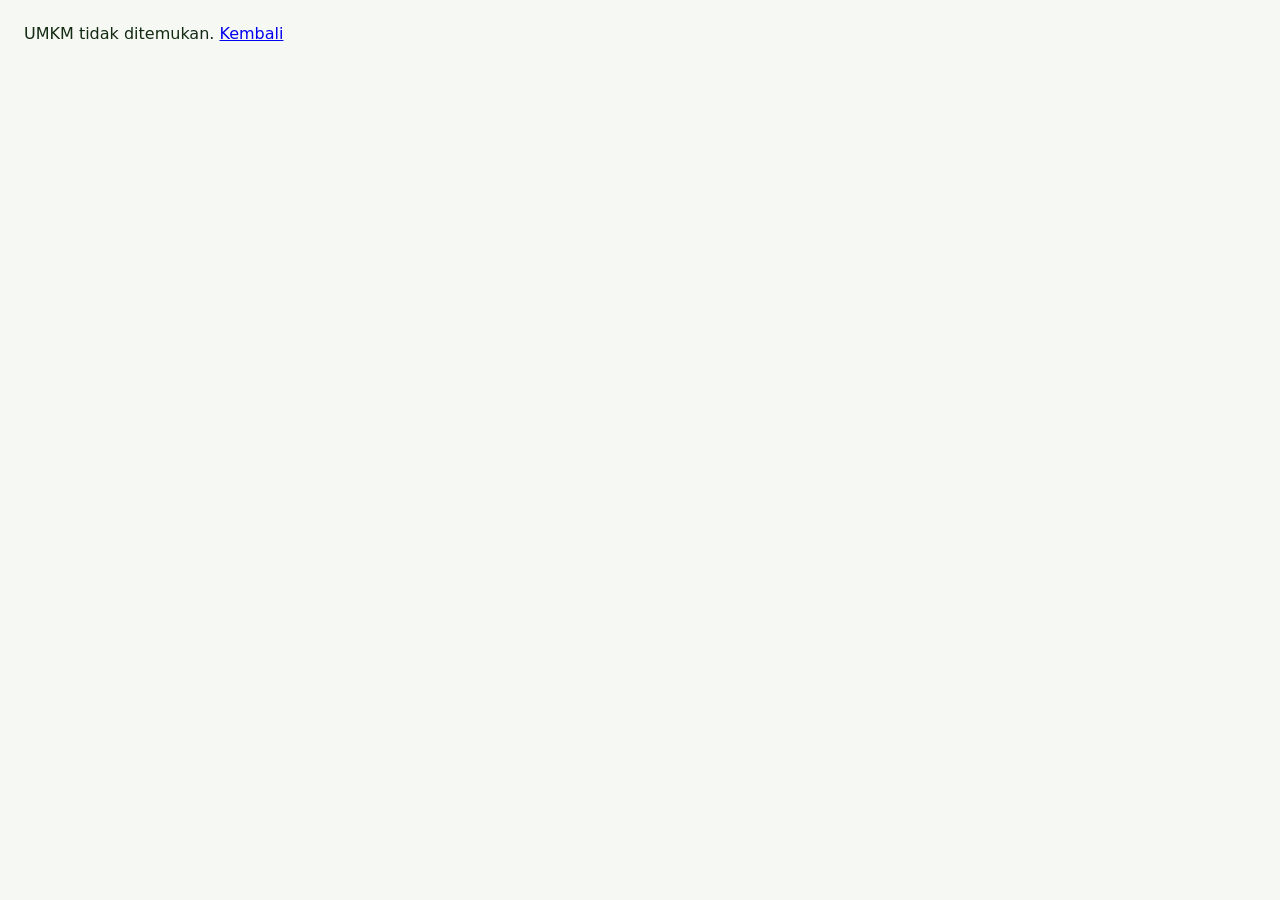
<file: detail.html>
<!doctype html>
<html lang="id">
<head>
  <meta charset="UTF-8" />
  <meta name="viewport" content="width=device-width, initial-scale=1.0"/>
  <title>Detail UMKM</title>
  <link rel="stylesheet" href="style.css" />
</head>
<body class="detail-page">

  <header class="detail-top">
    <a class="back-btn" href="index.html#daftar">← Kembali</a>
    <a class="back-btn ghost" href="index.html#home">Home</a>
  </header>

  <main class="detail-wrap">

    <!-- Slider -->
    <section id="detailSlider" class="detail-slider"></section>

    <!-- Nama + alamat -->
    <section class="detail-title">
      <h1 id="detailName">Nama UMKM</h1>
      <p id="detailAddr" class="detail-addr">Alamat lengkap</p>
    </section>

    <!-- Deskripsi panjang -->
    <section class="detail-section">
      <h2>Deskripsi</h2>
      <p id="detailDesc" class="detail-desc"></p>
    </section>

<!-- Produk unggulan (harga tampil di deskripsi) -->
<section class="detail-section">
  <h2>Produk unggulan</h2>
  <div id="produkList" class="produk-list"></div>
</section>

    <!-- Review -->
    <section class="detail-section">
      <h2>Apa kata mereka tentang UMKM ini?</h2>
      <div id="reviewList" class="review-list"></div>
    </section>

    <!-- CTA Pesan -->
    <section class="cta">
      <h2 id="ctaTitle">Pesan “Nama UMKM”</h2>
      <p class="muted" style="margin-top:6px">Klik tombol di bawah untuk memesan atau bertanya.</p>
      <div class="cta-buttons icons">
  <a id="ctaWa" class="icon-link" target="_blank" rel="noopener" aria-label="WhatsApp">
    <!-- WhatsApp icon -->
    <svg viewBox="0 0 32 32" aria-hidden="true">
      <path d="M19.11 17.53c-.27-.14-1.6-.79-1.84-.88-.25-.09-.43-.14-.61.14-.18.27-.7.88-.86 1.06-.16.18-.32.2-.59.07-.27-.14-1.14-.42-2.17-1.33-.8-.71-1.34-1.59-1.5-1.86-.16-.27-.02-.42.12-.56.13-.13.27-.32.41-.48.14-.16.18-.27.27-.45.09-.18.05-.34-.02-.48-.07-.14-.61-1.47-.84-2.02-.22-.53-.45-.46-.61-.47l-.52-.01c-.18 0-.48.07-.73.34-.25.27-.95.93-.95 2.27 0 1.34.98 2.63 1.11 2.81.14.18 1.93 2.95 4.67 4.13.65.28 1.15.45 1.55.58.65.21 1.24.18 1.71.11.52-.08 1.6-.65 1.83-1.28.23-.63.23-1.17.16-1.28-.07-.11-.25-.18-.52-.32z"/>
      <path d="M16 3C8.83 3 3 8.83 3 16c0 2.29.6 4.44 1.65 6.3L3 29l6.86-1.59A12.94 12.94 0 0 0 16 29c7.17 0 13-5.83 13-13S23.17 3 16 3zm0 23.5c-2.04 0-3.93-.6-5.52-1.63l-.39-.25-4.07.94.96-3.96-.26-.41A10.43 10.43 0 0 1 5.5 16C5.5 10.21 10.21 5.5 16 5.5S26.5 10.21 26.5 16 21.79 26.5 16 26.5z"/>
    </svg>
  </a>

  <a id="ctaIg" class="icon-link" target="_blank" rel="noopener" aria-label="Instagram">
    <!-- Instagram icon -->
    <svg viewBox="0 0 24 24" aria-hidden="true">
      <path d="M7 2h10a5 5 0 0 1 5 5v10a5 5 0 0 1-5 5H7a5 5 0 0 1-5-5V7a5 5 0 0 1 5-5zm10 2H7a3 3 0 0 0-3 3v10a3 3 0 0 0 3 3h10a3 3 0 0 0 3-3V7a3 3 0 0 0-3-3z"/>
      <path d="M12 7a5 5 0 1 1 0 10 5 5 0 0 1 0-10zm0 2a3 3 0 1 0 0 6 3 3 0 0 0 0-6z"/>
      <circle cx="17.5" cy="6.5" r="1"/>
    </svg>
  </a>

  <a id="ctaMaps" class="icon-link" target="_blank" rel="noopener" aria-label="Lokasi (Google Maps)">
    <!-- Map pin icon -->
    <svg viewBox="0 0 24 24" aria-hidden="true">
      <path d="M12 22s7-4.44 7-11a7 7 0 1 0-14 0c0 6.56 7 11 7 11zm0-9.2A2.8 2.8 0 1 1 12 7.2a2.8 2.8 0 0 1 0 5.6z"/>
    </svg>
  </a>
</div>
    </section>

  </main>

  <script src="data.js"></script>
  <script src="detail.js"></script>
</body>
</html>
</file>
<file: style.css>
:root{
  --bg: #F6F8F3;
  --card: #FFFFFF;
  --text: #132A13;
  --muted: #31572C;
  --accent: #4F772D;
  --accent2:#90A955;
  --highlight: #ECF39E;
  --shadow: 0 12px 30px rgba(19,42,19,.12);
  --radius: 18px;
}

*{ box-sizing:border-box; }
html{ scroll-behavior:smooth; }
body{
  margin:0;
  font-family: ui-sans-serif, system-ui, -apple-system, Segoe UI, Roboto, Arial;
  color:var(--text);
  background:var(--bg);
}

/* Intro overlay */
#introOverlay{
  position:fixed; inset:0;
  background: linear-gradient(120deg, var(--accent), var(--accent2));
  z-index:9999;
  opacity:1;
  pointer-events:none;
  transition: opacity 1.2s ease;
}
#introOverlay.hide{ opacity:0; }

/* Navbar */
/* ===== FLOATING NAVBAR (PILL) ===== */
.navbar{
  position: fixed;          /* floating di atas */
  top: 16px;
  left: 50%;
  transform: translateX(-50%);
  z-index: 9999;

  width: min(1000px, calc(100% - 24px));
  padding: 6px 18px;

  border-radius: 999px;
  background: rgba(255,255,255,.75);
  backdrop-filter: blur(12px);
  -webkit-backdrop-filter: blur(12px);

  border: 1px solid rgba(19,42,19,.12);
  box-shadow: 0 18px 40px rgba(19,42,19,.18);

  display:flex;
  align-items:center;
  justify-content:space-between;
  gap: 14px;
}

/* Biar hero gak ketutup navbar fixed */
.hero-bg{ padding-top: 92px; }  /* atau body padding-top */
.brand{
  display: flex;
  align-items: center;
}

/* logo */
.brand-logo{
  height: 70px;      /* ukuran aman navbar */
  width: auto;       /* jaga proporsi */
  display: block;
}


.navlinks{
  display:flex; gap:18px;
}
.navlinks a{
  text-decoration:none;
  color:var(--text);
  font-weight:600;
  opacity:.85;
}
.navlinks a:hover{ opacity:1; color:var(--accent); }

.btn-call{
  text-decoration:none;
  padding:10px 14px;
  border:2px solid var(--accent);
  border-radius:999px;
  color:var(--accent);
  font-weight:800;
}

/* Sections */
.section{
  max-width:1100px;
  margin:0 auto;
  padding:44px 18px;
}
.section-head h2{
  margin:0 0 6px 0;
  font-size:30px;
}
.section-head p{ margin:0; color:var(--muted); }

.map-head{
  margin-bottom: 18px;
}

.section-badge{
  display:inline-block;
  margin-bottom: 8px;
  padding: 6px 14px;
  border-radius: 999px;
  background: #ECF39E;
  color: #31572C;
  font-weight: 800;
  font-size: 13px;
  letter-spacing: .4px;
}

.map-head h2{
  font-size: 44px;
  font-weight: 900;
  margin: 0 0 6px;
  color: #132A13;
}

/* Hero */
.hero{
  position:relative;
  padding: 0;            /* biar full */
  max-width: none;       /* lepas dari batas 1100px */
  margin: 0;
}

.hero-bg{
  height: 92vh;          /* full layar */
  min-height: 560px;
  border-radius: 0;      /* hilangin rounded */
  width: 100%;
  background:
    linear-gradient(rgba(0,0,0,.45), rgba(0,0,0,.25)),
    url("img/hero.jpg"); /* foto kamu */
  background-size: cover;
  background-position: center;
  box-shadow: none;
  position: relative; 
  z-index: 1; 
  overflow: hidden;

}

.hero-content{
  position:absolute;
  left:50%;
  top:50%;
  transform:translate(-50%,-40%);
  width:min(860px, 92%);
  text-align:center;
  color:#fff;
  z-index: 3;
}
.hero{
  position: relative;
  min-height: 100vh;
  overflow: hidden;
  background:#0f2e1c;
}

/* video */
.hero-video{
  position:absolute;
  inset:0;
  width:100%;
  height:100%;
  object-fit:cover;
  z-index:0;
}

.hero-bg::after{
  content:"";
  position:absolute;
  inset:0;
  background: linear-gradient(rgba(0,0,0,.35), rgba(0,0,0,.20));
  z-index: 1;
}

/* overlay biar teks kebaca */
.hero-overlay{
  position:absolute;
  inset:0;
  background:
    linear-gradient(
      to bottom,
      rgba(18,46,28,.35),
      rgba(18,46,28,.75)
    );
  z-index:1;
}

/* konten di atas video */
.hero-content{ position:absolute; z-index: 3; }
.orn{ z-index: 2; }

  .hero{
    background:
      linear-gradient(
        to bottom,
        rgba(18,46,28,.55),
        rgba(18,46,28,.85)
      ),
      url("img/hero-fallback.jpg") center/cover no-repeat;
  }

.badge{
  display:inline-block;
  background: rgba(255,255,255,.18);
  border:1px solid rgba(255,255,255,.25);
  padding:7px 12px;
  border-radius:999px;
  margin:0 0 10px;
}
.hero h1{
  margin:0;
  font-size:52px;
  line-height:1.05;
  letter-spacing:-.8px;
  animation: shimmerMove 6s linear infinite;
}
.shimmer-text{
  background: linear-gradient(
    110deg,
    #31572C 25%,   /* Hunter Green */
    #ECF39E 45%,   /* Lime Cream */
    #ffffff 50%,
    #ECF39E 55%,
    #31572C 75%
  );
  background-size: 250% 100%;
  background-position: 0% center;

  -webkit-background-clip: text;
  background-clip: text;
  color: transparent;

  animation: shimmerMove 3.5s linear infinite;
}

@keyframes shimmerMove{
  from{ background-position: 0% center; }
  to{ background-position: 250% center; }
}

.subtitle{
  margin:14px auto 0;
  max-width:640px;
  color: rgba(255,255,255,.92);
}
.hero-actions{
  margin-top:20px;
  display:flex;
  gap:12px;
  justify-content:center;
  flex-wrap:wrap;
}
.btn{
  text-decoration:none;
  display:inline-block;
  padding:12px 16px;
  border-radius:999px;
  font-weight:800;
}
.btn.primary{
  background: var(--accent);
  color:#fff;
}
.btn.ghost{
  background: rgba(255,255,255,.15);
  border: 1px solid rgba(255,255,255,.35);
  color:#fff;
}

/* Map */
.map-layout{
  margin-top:18px;
  display:grid;
  grid-template-columns: 1.3fr .7fr;
  gap:16px;
  align-items:stretch;
}
#map{
  height: 460px;
  width: 100%;
  border-radius: var(--radius);
  overflow: hidden;
  box-shadow: var(--shadow);
}
#map,
.leaflet-container{
  position: relative;
  z-index: 1;
}
/* khusus layer-layer leaflet (kadang tinggi) */
.leaflet-pane{ z-index: 1 !important; }
.leaflet-top,
.leaflet-bottom{ z-index: 2 !important; } /* control +/- masih tampil */
.map-side{
  display:flex;
  flex-direction:column;
  gap:16px;
  height: 460px;
}
/* =========================
   LEGEND CARD (GLASS)
========================= */

.side-card.legend-card{
  background: rgba(255,255,255,.72);
  backdrop-filter: blur(12px);
  -webkit-backdrop-filter: blur(12px);

  border-radius: 22px;
  padding: 18px;
  border: 1px solid rgba(255,255,255,.6);
  box-shadow: 0 20px 45px rgba(0,0,0,.08);

  display: flex;
  flex-direction: column;
  gap: 14px;

  height: 100%; /* biar ngikut tinggi peta */
}

/* Judul */
.side-card.legend-card h3{
  margin: 0;
  font-size: 22px;
  font-weight: 800;
  color: #1f2d16;
}

/* Deskripsi */
.legend-desc{
  margin: 0;
  font-size: 14px;
  color: #4a5a45;
}

/* List wrapper */
.legend-list{
  display: flex;
  flex-direction: column;
  gap: 12px;
}

/* =========================
   LEGEND ITEM
========================= */

.legend-item{
  display: flex;
  gap: 12px;
  align-items: flex-start;

  padding: 12px 14px;
  border-radius: 16px;

  background: rgba(255,255,255,.58);
  border: 1px solid rgba(0,0,0,.05);

  cursor: pointer;
  transition: all .18s ease;
}

.legend-item:hover{
  background: rgba(255,255,255,.85);
  transform: translateY(-2px);
  box-shadow: 0 8px 20px rgba(0,0,0,.08);
}

/* Icon */
.legend-ico{
  width: 34px;
  height: 34px;
  object-fit: contain;
  flex-shrink: 0;
  margin-top: 2px;
}

/* Text */
.legend-title{
  margin: 0;
  font-weight: 800;
  font-size: 15px;
  color: #182512;
}

.legend-sub{
  margin: 2px 0 0;
  font-size: 13px;
  color: #5f6f5a;
}

/* List UMKM */
.umkm-list{
  display:flex;
  flex-direction:column;
  gap:18px;
  margin-top:18px;
}
.umkm-card{
  display:grid;
  grid-template-columns: 1fr 1fr;
  gap:18px;
  background: var(--card);
  border-radius: 22px;
  padding:18px;
  box-shadow: var(--shadow);
  align-items:center;
}
.umkm-card.reverse{ direction: rtl; }
.umkm-card.reverse > *{ direction:ltr; }

.umkm-text h3{ margin:0 0 8px; font-size:24px; }
.kv{
  display:flex; flex-wrap:wrap; gap:10px;
  margin:10px 0 0;
  color:var(--muted);
  font-size:14px;
}
.pill{
  border:1px solid rgba(0,0,0,.08);
  padding:6px 10px;
  border-radius:999px;
  background:#fff;
}

.umkm-actions{
  margin-top:14px;
  display:flex;
  gap:10px;
  flex-wrap:wrap;
}
.btn-small{
  border:none;
  padding:10px 12px;
  border-radius: 12px;
  font-weight:800;
  cursor:pointer;
}
.btn-small.primary{
  background: var(--accent);
  color:#fff;
}
.btn-small.outline{
  background: transparent;
  border: 2px solid var(--accent2); /* Palm Leaf */
  color: var(--accent);
}
.link-btn{ display:inline-block; text-decoration:none; }

.umkm-cta{
  margin: 60px auto 0;
  max-width: 900px;
  padding: 28px;
  text-align: center;

  background: rgba(255,255,255,.7);
  backdrop-filter: blur(10px);
  border-radius: 24px;
  box-shadow: 0 20px 40px rgba(0,0,0,.08);
}

.umkm-cta h3{
  margin: 0 0 10px;
  font-size: 24px;
}

.umkm-cta p{
  margin: 0 0 18px;
  color: var(--muted);
}

/* ===== RIGHT ALIGNED SECTION HEAD ===== */
.list-head{
  text-align: right;
  margin-bottom: 18px;
}

/* badge kanan */
.section-badge.right{
  margin-left: auto;
  margin-right: 0;
}

/* judul kanan */
.list-head h2{
  font-size: 48px;
  font-weight: 900;
  color: #132A13;
  margin: 0 0 6px;
  position: relative;
  display: inline-block;
}

/* underline dari kanan */
.list-head h2::after{
  content:"";
  position:absolute;
  right:0;
  bottom:-6px;
  width: 70%;
  height: 6px;
  border-radius: 999px;
  background: linear-gradient(
    90deg,
    #ECF39E,
    #4F772D
  );
}

/* paragraf kanan */
.list-head p{
  margin: 0;
  color: var(--muted);
}

/* wrapper kanan */
.section-head.right{
  text-align: right;
  margin-bottom: 24px;
}

/* judul */
.fancy-title{
  font-size: px;
  font-weight: 900;
  color: #132A13; /* Evergreen */
  margin: 0;
  position: relative;
  display: inline-block;
}

/* underline gradasi */
.fancy-title::after{
  content:"";
  position:absolute;
  right:0;
  bottom:-10px;
  width: 65%;
  height: 6px;
  border-radius: 999px;
  background: linear-gradient(
    90deg,
    #ECF39E, /* Lime Cream */
    #90A955, /* Palm Leaf */
    #4F772D, /* Fern */
    #31572C  /* Hunter Green */
  );
}

/* deskripsi */
.section-desc{
  margin-top: 16px;
  color: #4F772D;
  font-size: 16px;
}

/* wrapper kanan */
.section-head.right{
  text-align: right;
  margin-bottom: 24px;
}

/* judul */
.fancy-title{
  font-size: 48px;
  font-weight: 900;
  color: #132A13; /* Evergreen */
  margin: 0;
  position: relative;
  display: inline-block;
}

/* underline gradasi */
.fancy-title::after{
  content:"";
  position:absolute;
  right:0;
  bottom:-10px;
  width: 65%;
  height: 6px;
  border-radius: 999px;
  background: linear-gradient(
    90deg,
    #ECF39E, /* Lime Cream */
    #90A955, /* Palm Leaf */
    #4F772D, /* Fern */
    #31572C  /* Hunter Green */
  );
}

/* deskripsi */
.section-desc{
  margin-top: 16px;
  color: #4F772D;
  font-size: 16px;
}

/* Slider (dipakai di index & detail) */
.slider{
  position:relative;
  width:100%;
  height:240px;
  overflow:hidden;
  border-radius:18px;
}
.slider img{
  position:absolute;
  inset:0;
  width:100%;
  height:100%;
  object-fit:cover;
  opacity:0;
  transition:opacity .5s ease;
}
.slider img.active{ opacity:1; }
.slider .nav{
  position:absolute;
  top:50%;
  transform:translateY(-50%);
  background:rgba(0,0,0,.45);
  color:#fff;
  border:none;
  font-size:26px;
  padding:4px 10px;
  cursor:pointer;
  border-radius:50%;
}
.slider .prev{ left:10px; }
.slider .next{ right:10px; }

/* About */
.about-card{
  background: var(--card);
  border-radius: var(--radius);
  padding:18px;
  box-shadow: var(--shadow);
  margin-top:18px;
}

/* ===== Detail Page ===== */
.detail-page{ background: var(--bg); }

.detail-top{
  position:sticky; top:0; z-index:60;
  display:flex; gap:10px;
  padding:14px 18px;
  background: rgba(255,255,255,.85);
  backdrop-filter: blur(10px);
  border-bottom:1px solid rgba(0,0,0,.06);
}
.back-btn{
  text-decoration:none;
  padding:10px 14px;
  border-radius: 999px;
  font-weight:900;
  background: var(--accent);
  color:#fff;
}
.back-btn.ghost{
  background: transparent;
  border:2px solid rgba(232,80,138,.35);
  color: var(--accent);
}

.detail-wrap{
  max-width: 980px;
  margin: 0 auto;
  padding: 18px;
}
.detail-slider{ margin-top: 10px; }
.slider.big{ height: 360px; }

.detail-title{ margin-top: 16px; }
.detail-title h1{
  margin:0;
  font-size: 38px;
  letter-spacing: -0.6px;
}
.detail-addr{
  margin:6px 0 0;
  color: var(--muted);
  font-size: 14px;
}

.detail-section{
  margin-top: 22px;
  background: var(--card);
  border-radius: var(--radius);
  box-shadow: var(--shadow);
  padding: 16px;
}
.detail-section h2{ margin:0 0 10px; }
.detail-desc{ margin:0; color:#333; line-height:1.7; white-space:pre-line; }

.two-col{
  display:grid;
  grid-template-columns: 1fr 1fr;
  gap: 12px;
}
.col h3{ margin: 0 0 10px; }

.produk-list{ display:flex; flex-direction:column; gap:10px; }
.produk-item{ border: none; }
.produk-item summary::-webkit-details-marker{ display:none; }

.bubble{
  list-style:none;
  cursor:pointer;
  display:inline-block;
  padding:10px 12px;
  border-radius:999px;
  background: rgba(232,80,138,.12);
  border:1px solid rgba(232,80,138,.25);
  font-weight:900;
}
.produk-drop{
  margin-top:10px;
  padding:12px;
  border-radius: 14px;
  border:1px solid rgba(0,0,0,.06);
  color: var(--muted);
  background:#fff;
}

.harga-list{ display:flex; flex-direction:column; gap:10px; }
.harga-item{
  padding:10px 12px;
  border-radius: 14px;
  border:1px solid rgba(0,0,0,.06);
  background:#fff;
  font-weight:800;
}

.review-list{
  display:grid;
  grid-template-columns: repeat(2, 1fr);
  gap: 12px;
}
.review-card{
  border:1px solid rgba(0,0,0,.06);
  border-radius: 16px;
  padding: 14px;
  background:#fff;
}
.stars{ font-size: 18px; color:#f3b400; }
.review-text{ margin:10px 0 6px; font-style: italic; color:#333; }
.review-by{ margin:0; color: var(--muted); font-weight:700; }

.cta{
  margin: 22px 0 30px;
  padding: 18px;
  background: var(--card);
  border-radius: var(--radius);
  box-shadow: var(--shadow);
  text-align: center;          /* ⬅️ ini bikin teks & tombol di tengah */
}

.cta-buttons{
  display:flex;
  justify-content:center;      /* ⬅️ ini bikin tombol ke tengah */
  gap:14px;
  flex-wrap:wrap;
}
.cta-buttons.icons { gap: 16px; }
#ctaWa svg { fill: #22c55e; }
#ctaIg svg { fill: #c026d3; }
#ctaMaps svg { fill: #3b82f6; }

.icon-link{
  width: 56px;
  height: 56px;
  border-radius: 999px;
  display:flex;
  align-items:center;
  justify-content:center;
  background: var(--card);
  border: 1px solid rgba(0,0,0,.08);
  box-shadow: var(--shadow);
  transition: transform .12s ease, border-color .12s ease;
}

.icon-link:hover{
  transform: translateY(-2px);
  border-color: var(--accent);
}

.icon-link svg{
  width: 26px;
  height: 26px;
  fill: var(--text); /* biar masuk palette kamu */
}

/* Responsive */
@media (max-width: 900px){
  .map-layout{ grid-template-columns: 1fr; }
  #map{ height:380px; }
  .umkm-card{ grid-template-columns: 1fr; }
  .hero h1{ font-size:38px; }
  .hero-content{ transform:translate(-50%,-38%); }

  .two-col{ grid-template-columns: 1fr; }
  .review-list{ grid-template-columns: 1fr; }
  .slider.big{ height: 280px; }
  .detail-title h1{ font-size: 30px; }
}

/* =========================
   TENTANG (FIX TOTAL)
========================= */

.section-tentang{
  position: relative;
  width: 100%;
  padding: 48px 18px;            /* ✅ dipendekin (sebelumnya kepanjangan) */
  color: #F7F9F5;
  overflow: hidden;

  /* ✅ gradient utama */
  background: linear-gradient(
    120deg,
    #132A13 0%,
    #31572C 35%,
    #4F772D 65%,
    #90A955 100%
  );
  background-size: 300% 300%;
  animation: bgMove 12s ease-in-out infinite;
}

/* ✅ gerak halus */
@keyframes bgMove{
  0%   { background-position: 0% 50%; }
  50%  { background-position: 100% 50%; }
  100% { background-position: 0% 50%; }
}

/* wrapper biar konten rapih */
.tentang-inner{
  max-width: 980px;
  margin: 0 auto;
  text-align: center;
}

/* logo baris atas */
.tentang-logos{
  display:flex;
  justify-content:center;
  align-items:center;
  gap:22px;
  margin-bottom: 14px;
}

.tentang-logos img{
  height: 56px;
  width: auto;
  object-fit: contain;
  filter: drop-shadow(0 6px 18px rgba(0,0,0,.20));
}

/* deskripsi singkat */
.tentang-desc{
  max-width: 720px;
  margin: 0 auto 16px;
  font-size: 15px;
  line-height: 1.65;
  color: rgba(255,255,255,.92);
}

/* =========================
   ICON SOSIAL (BULAT BENERAN)
========================= */

.tentang-sosial{
  display:flex;
  justify-content:center;
  gap: 12px;
  margin-top: 10px;
  margin-bottom: 18px;
}

.tentang-sosial a{
  width: 46px;
  height: 46px;
  border-radius: 999px;               /* ✅ paksa bulat */
  display:flex;
  align-items:center;
  justify-content:center;

  background: rgba(255,255,255,.14);
  border: 1px solid rgba(255,255,255,.18);
  box-shadow: 0 10px 24px rgba(0,0,0,.15);
  transition: transform .15s ease, background .15s ease;
  overflow: hidden;                    /* ✅ biar isi ga keluar */
}

.tentang-sosial a:hover{
  transform: translateY(-2px);
  background: rgba(255,255,255,.22);
}

/* ✅ INI KUNCI: PNG-nya jangan ikut border kotak */
.tentang-sosial img{
  width: 22px;
  height: 22px;
  display:block;
  object-fit: contain;

  /* kalau ikon kamu PNG nya punya background kotak hitam,
     ini bikin lebih “nyatu” */
  filter: drop-shadow(0 2px 6px rgba(0,0,0,.25));
}

/* garis & footer */
.tentang-divider{
  margin: 18px auto 10px;      /* ✅ lebih pendek */
  width: min(520px, 78%);
  height: 1px;
  background: rgba(255,255,255,.22);
}

.tentang-footer{
  font-size: 13px;
  opacity: .9;
}

/* Mobile biar makin ringkas */
@media (max-width: 600px){
  .section-tentang{ padding: 38px 14px; }
  .tentang-logos img{ height: 48px; }
  .tentang-desc{ font-size: 14px; }
}

/* ===== STORY (TITLE CENTER + SLIDER BELOW) ===== */
.story{
  padding-top: 64px;
}

.story-head{
  text-align: center;
  max-width: 860px;
  margin: 0 auto 18px;
}

.story-title{
  margin: 0 0 10px;
  font-size: 38px;
  line-height: 1.15;
  color: var(--text);
  font-weight: 900;
}

.story-desc{
  margin: 0 auto 12px;
  color: var(--muted);
  line-height: 1.8;
  font-size: 16px;
}

.story-hashtag{
  margin: 0 0 10px;
  font-weight: 900;
  color: var(--accent);
  letter-spacing: .3px;
  font-size: 16px;
}

.story-cta-text{
  margin: 0;
  font-weight: 900;
  color: var(--text);
}
.story-cta-btn{
  display: block;              /* ⬅️ penting */
  width: fit-content;
  margin: 22px auto 0;         /* ⬅️ center horizontal */
  padding: 16px 32px;
  border-radius: 999px;
  background: linear-gradient(
    90deg,
    #31572C,
    #4F772D
  );
  color: #ECF39E;
  font-weight: 900;
  text-decoration: none;
  letter-spacing: .3px;
  box-shadow: 0 10px 24px rgba(0,0,0,.18);
  transition: transform .15s ease, box-shadow .15s ease;
  text-align: center;
}

.story-cta-btn:hover{
  transform: translateY(-2px);
  box-shadow: 0 14px 30px rgba(0,0,0,.25);
}

#daftar{
  scroll-margin-top: 90px; /* offset navbar */
}

/* slider full width (tetap rounded + shadow) */
.story-slider{
  position: relative;
  border-radius: 24px;
  overflow: hidden;
  box-shadow: var(--shadow);
  background: #ddd;
  width: 100%;
  height: 420px;
  margin: 16px auto 14px;
}

.story-slider img{
  position:absolute;
  inset:0;
  width:100%;
  height:100%;
  object-fit: cover;
  opacity:0;
  transition: opacity .6s ease;
}

.story-slider img.active{
  opacity:1;
}

.story-nav{
  position:absolute;
  top:50%;
  transform: translateY(-50%);
  border:none;
  width: 44px;
  height: 44px;
  border-radius: 999px;
  background: rgba(255,255,255,.75);
  backdrop-filter: blur(8px);
  cursor:pointer;
  font-size: 26px;
  font-weight: 900;
  color: var(--text);
  z-index: 4;
}
.story-nav.prev{ left: 12px; }
.story-nav.next{ right: 12px; }

.story-dots{
  position:absolute;
  left: 50%;
  bottom: 12px;
  transform: translateX(-50%);
  display:flex;
  gap: 8px;
  z-index: 4;
}

.story-dot{
  width: 9px;
  height: 9px;
  border-radius: 999px;
  background: rgba(255,255,255,.55);
  border: 1px solid rgba(19,42,19,.15);
  cursor:pointer;
}
.story-dot.active{
  width: 22px;
  background: rgba(236,243,158,.95);
}

/* tombol bawah slider */
.story-actions{
  display:flex;
  justify-content: center;
  gap: 12px;
  flex-wrap: wrap;
  margin-top: 6px;
}

/* Responsive */
@media (max-width: 900px){
  .story-title{ font-size: 28px; }
  .story-slider{ height: 280px; }
}

/* ===== ABOUT CENTER LAYOUT ===== */
.about-center{
  text-align: center;
}

.about-logos{
  display:flex;
  justify-content:center;
  align-items:center;
  gap: 18px;
  flex-wrap: wrap;
  margin-bottom: 14px;
}

.about-logo{
  height: 74px;
  width: auto;
  object-fit: contain;
}

.about-desc{
  margin: 6px auto 16px;
  max-width: 720px;
  color: var(--muted);
  line-height: 1.7;
}

.about-social{
  display:flex;
  justify-content:center;
  gap: 14px;
  margin-bottom: 14px;
}

.social-btn{
  width: 52px;
  height: 52px;
  border-radius: 999px;
  display:flex;
  align-items:center;
  justify-content:center;
  background: var(--card);
  border: 1px solid rgba(19,42,19,.12);
  box-shadow: var(--shadow);
  transition: transform .12s ease, border-color .12s ease;
}

.social-btn:hover{
  transform: translateY(-2px);
  border-color: var(--accent);
}

.social-btn img{
  width: 24px;
  height: 24px;
  object-fit: contain;
}

.about-divider{
  height: 1px;
  width: min(520px, 92%);
  margin: 18px auto 14px;
  background: rgba(19,42,19,.18);
}

.about-footer{
  display:flex;
  flex-direction:column;
  align-items:center;
  gap: 8px;
}

.about-mini{
  height: 26px;
  width: auto;
  object-fit: contain;
  opacity: .9;
}

.about-copy{
  margin:0;
  font-size: 13px;
  color: var(--muted);
}

/* =========================
   HERO ORNAMENTS + VIDEO (FIX ANDROID)
========================= */

/* ===== HERO (VIDEO) ===== */
.hero{
  position: relative;
  min-height: 100vh;
  overflow: hidden;
  background: #0f2e1c; /* fallback kalau video gagal */
}

/* video full */
.hero-video{
  position: absolute;
  inset: 0;
  width: 100%;
  height: 100%;
  object-fit: cover;
  z-index: 0;
}

/* overlay gelap */
.hero-overlay{
  position: absolute;
  inset: 0;
  background: linear-gradient(
    to bottom,
    rgba(18,46,28,.35),
    rgba(18,46,28,.75)
  );
  z-index: 1;
}

/* ornamen di atas overlay */
.orn{ z-index: 2; }

/* konten paling atas */
.hero-content{
  position: absolute;
  z-index: 3;
  left: 50%;
  top: 50%;
  transform: translate(-50%, -40%);
  width: min(860px, 92%);
  text-align: center;
  color: #fff;
}

/* ORNAMEN base */
.orn{
  position:absolute;
  pointer-events:none;
  width: clamp(240px, 42vw, 560px);
  opacity: .35;
  transform-origin:center;
  animation: spinOrn 32s linear infinite;
  will-change: transform;
}

.orn-right{ top: -18%; right: -10%; }
.orn-left{ bottom: -18%; left: -10%; }

@keyframes spinOrn{
  from { transform: rotate(0deg); }
  to   { transform: rotate(360deg); }
}

@media (max-width: 768px){
  .orn{ animation-duration: 28s; opacity:.45; }
}

/* ===== MOBILE FIX ===== */
@media (max-width: 768px){
  .orn{
    width: 46vw;
    opacity: .45;

    /* biar gak glitch */
    mix-blend-mode: normal;
    filter: none;

    /* ✅ nyalain muter lagi */
    animation: spinSlowMobile 28s linear infinite;
  }

  .orn-right{ top: -10vw; right: -12vw; }
  .orn-left{ bottom: -12vw; left: -14vw; }
}

/* ✅ animasi mobile yg “aman” */
@keyframes spinSlowMobile{
  from { transform: rotate(0deg); }
  to   { transform: rotate(360deg); }
}

/* =========================================
   MOBILE POLISH PACK (Navbar + Hero + Head)
   taruh di PALING BAWAH style.css
========================================= */

/* ---------- 1) NAVBAR MOBILE: kecil + hamburger dropdown ---------- */
.nav-toggle{
  display:none;              /* default desktop: sembunyi */
  border:0;
  background: transparent;
  font-size: 22px;
  line-height: 1;
  padding: 10px 12px;
  border-radius: 12px;
  color: var(--text);
  cursor:pointer;
}

@media (max-width: 768px){
  .navbar{
    top: 10px;
    width: calc(100% - 20px);
    padding: 8px 12px;
    gap: 10px;
  }

  .brand-logo{
    height: 42px;           /* ✅ kecilin */
  }

  /* tombol Jelajahi gede itu bikin sempit, jadi hidden di mobile */
  .btn-call{
    display:none;
  }

  /* tampilkan hamburger */
  .nav-toggle{
    display:inline-flex;
    align-items:center;
    justify-content:center;
  }

  /* link nav jadi dropdown */
  .navlinks{
    position:absolute;
    left: 10px;
    right: 10px;
    top: calc(100% + 10px);

    display:none;            /* default tutup */
    flex-direction:column;
    gap: 10px;

    padding: 12px;
    border-radius: 18px;

    background: rgba(255,255,255,.92);
    backdrop-filter: blur(14px);
    -webkit-backdrop-filter: blur(14px);
    border: 1px solid rgba(19,42,19,.10);
    box-shadow: 0 18px 40px rgba(19,42,19,.18);
  }

  /* ketika navbar punya class .open (dari script index) */
  .navbar.open .navlinks{
    display:flex;
  }

  .navlinks a{
    padding: 10px 12px;
    border-radius: 12px;
    font-weight: 800;
    background: rgba(79,119,45,.06);
  }
  .navlinks a:active{
    background: rgba(79,119,45,.12);
  }
}

/* ---------- 2) HERO MOBILE: teks lebih kecil + ornamen lebih keliatan ---------- */
@media (max-width: 768px){
  .hero{
    min-height: 92vh; /* biar gak kepanjangan */
  }

  .hero-content{
    top: 52%;
    transform: translate(-50%, -45%);
    width: min(520px, 92%);
    padding: 0 6px;
  }

  .badge{
    font-size: 12px;
    padding: 6px 10px;
    margin-bottom: 8px;
  }

  .shimmer-text{
    font-size: 32px;         /* ✅ kecilin */
    line-height: 1.1;
  }

  .subtitle{
    font-size: 13px;         /* ✅ kecilin */
    max-width: 320px;        /* ✅ bikin gak kepanjangan */
    margin-top: 10px;
    opacity: .92;
  }

  .hero-actions{
    margin-top: 14px;
    gap: 10px;
  }

  .btn{
    padding: 11px 14px;
    font-size: 14px;
  }

  /* ornamen: posisikan ulang biar keliatan & gak ketiban navbar */
  .orn{
    width: 56vw;
    opacity: .30;
  }
  .orn-right{
    top: -6vw;
    right: -18vw;
  }
  .orn-left{
    bottom: -14vw;
    left: -22vw;
  }
}

/* ---------- 3) SECTION HEAD (Peta UMKM) MOBILE: gak mepet + underline rapih ---------- */
@media (max-width: 768px){
  .section{
    padding: 34px 16px; /* lebih rapih */
  }

  .section-head{
    margin-bottom: 14px;
  }

  .fancy-title{
    font-size: 30px;         /* ✅ kecilin di mobile */
    line-height: 1.15;
  }

  .fancy-title::after{
    bottom: -8px;            /* ✅ jarak underline */
    height: 5px;
    width: 72%;
  }

  .section-desc{
    margin-top: 14px;        /* ✅ jarak dari judul */
    font-size: 14px;
    line-height: 1.6;
  }
}

/* ---------- BONUS: map container biar gak sempit di HP ---------- */
@media (max-width: 768px){
  .map-layout{ gap: 14px; }
  #map{ height: 360px; }
  .map-side{ height: auto; }
}

/* =========================================
   DETAIL PAGE: HILANGIN PINK → HIJAU
   taruh di PALING BAWAH style.css
========================================= */

/* tombol ghost di atas (Home) */
.back-btn.ghost{
  border: 2px solid rgba(79,119,45,.35);
  color: var(--accent);
}

/* kalau masih ada bubble lama kepake di tempat lain, hijaukan */
.bubble{
  background: rgba(79,119,45,.10);
  border: 1px solid rgba(79,119,45,.22);
  color: var(--text);
}

/* instagram icon jangan ungu lagi */
#ctaIg svg { fill: #31572C; }

/* =========================================
   PRODUK CARD (PERMANEN)
========================================= */

.produk-list{
  display:flex;
  flex-direction:column;
  gap: 12px;
}

.produk-card{
  background: rgba(255,255,255,.78);
  border: 1px solid rgba(19,42,19,.08);
  border-radius: 18px;
  padding: 14px;
  box-shadow: 0 10px 24px rgba(19,42,19,.08);
}

.produk-head{
  display:flex;
  align-items:center;
  justify-content:space-between;
  gap: 10px;
  margin-bottom: 8px;
}

.produk-name{
  margin:0;
  font-size: 16px;
  font-weight: 900;
  color: var(--text);
}

.produk-pill{
  display:inline-block;
  padding: 6px 10px;
  border-radius: 999px;
  font-size: 12px;
  font-weight: 800;
  color: #31572C;
  background: rgba(236,243,158,.85);
  border: 1px solid rgba(79,119,45,.18);
  white-space: nowrap;
}

.produk-desc{
  margin: 0 0 10px;
  color: var(--muted);
  line-height: 1.6;
  font-size: 14px;
}

.produk-price{
  margin: 0;
  padding-top: 10px;
  border-top: 1px solid rgba(19,42,19,.10);
  color: #1f2d16;
  font-size: 14px;
}

/* mobile biar nyaman */
@media (max-width: 768px){
  .produk-card{ padding: 13px; }
  .produk-name{ font-size: 15px; }
  .produk-desc, .produk-price{ font-size: 13px; }
}
</file>
